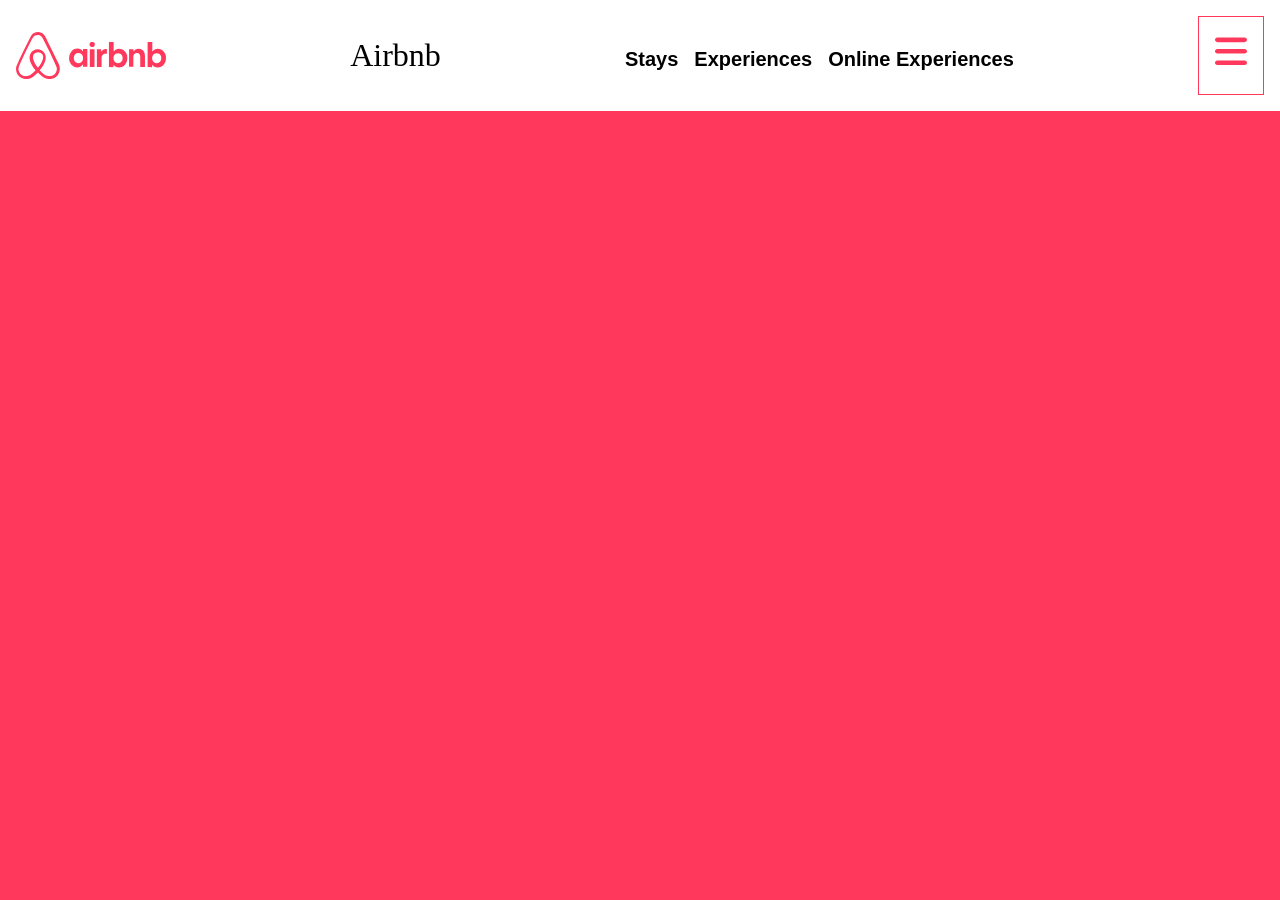
<file: airbnb copy/index.html>
<!DOCTYPE html>
<html lang="en">
<head>
    <meta charset="UTF-8">
    <meta http-equiv="X-UA-Compatible" content="IE=edge">
    <meta name="viewport" content="width=device-width, initial-scale=1.0">
    <title>Airbnb</title>
    <link rel="stylesheet" href="css/normalize.css"></link>
    <link rel="stylesheet" href="css/style.css"></link>
</head>
<body>
    <header>
        <svg class="logo" version="1.1" id="Layer_1" xmlns="http://www.w3.org/2000/svg" xmlns:xlink="http://www.w3.org/1999/xlink" x="0px" y="0px"
        viewBox="0 0 102 32" style="enable-background:new 0 0 102 32;" xml:space="preserve">
   <path d="M29.4,22.7c-0.1-0.4-0.3-0.8-0.5-1.2c-0.2-0.6-0.5-1.1-0.8-1.6l0,0c-2.2-4.8-4.6-9.7-7.1-14.5L21,5.2
       c-0.3-0.5-0.5-1-0.8-1.5c-0.3-0.6-0.7-1.2-1.2-1.8c-0.5-0.6-1.1-1.1-1.8-1.4C16.5,0.2,15.7,0,14.9,0c-0.8,0-1.6,0.2-2.3,0.5
       c-0.7,0.3-1.3,0.8-1.8,1.4C10.4,2.5,10,3.1,9.7,3.7c-0.3,0.5-0.5,1-0.8,1.5L8.8,5.4c-2.5,4.8-4.9,9.7-7.1,14.5l0,0.1
       c-0.2,0.5-0.5,1.1-0.7,1.6c-0.2,0.4-0.3,0.8-0.5,1.2C0,23.8-0.1,25,0.1,26.2c0.2,1.2,0.6,2.3,1.4,3.2c0.7,0.9,1.7,1.7,2.8,2.1
       C5.1,31.8,6,32,6.9,32c0.3,0,0.6,0,0.8,0c1.1-0.1,2.2-0.5,3.2-1.1c1.3-0.7,2.6-1.8,4-3.3c1.4,1.5,2.7,2.6,4,3.3
       c1,0.6,2.1,0.9,3.2,1.1c0.3,0,0.6,0,0.8,0c0.9,0,1.8-0.2,2.6-0.5c1.1-0.4,2.1-1.2,2.8-2.1c0.7-0.9,1.2-2,1.4-3.2
       C29.9,25,29.8,23.8,29.4,22.7z M14.9,24.4c-1.7-2.2-2.8-4.2-3.2-6c-0.2-0.6-0.2-1.3-0.1-2c0.1-0.5,0.2-0.9,0.5-1.3
       c0.3-0.4,0.8-0.8,1.3-1c0.5-0.2,1-0.4,1.6-0.4c0.5,0,1.1,0.1,1.6,0.4c0.5,0.2,0.9,0.6,1.3,1c0.3,0.4,0.4,0.9,0.5,1.3
       c0.1,0.7,0,1.3-0.1,2C17.8,20.1,16.7,22.2,14.9,24.4z M27.7,25.9c-0.1,0.8-0.5,1.6-1,2.3c-0.5,0.7-1.2,1.2-2,1.5
       c-0.8,0.3-1.6,0.4-2.5,0.3c-0.9-0.1-1.7-0.4-2.5-0.8c-1.2-0.6-2.3-1.6-3.6-3.1c2.1-2.6,3.4-5,3.9-7.1c0.2-0.9,0.3-1.8,0.1-2.7
       c-0.1-0.8-0.4-1.5-0.9-2.2c-0.5-0.7-1.2-1.3-2-1.7c-0.8-0.4-1.7-0.6-2.5-0.6c-0.9,0-1.7,0.2-2.5,0.6c-0.8,0.4-1.5,1-2,1.7
       c-0.4,0.7-0.7,1.4-0.9,2.2c-0.1,0.9-0.1,1.8,0.1,2.7c0.5,2.1,1.8,4.5,3.9,7.1c-1.3,1.5-2.5,2.5-3.6,3.1c-0.8,0.4-1.6,0.7-2.5,0.8
       c-0.8,0.1-1.7,0-2.5-0.3c-0.8-0.3-1.4-0.8-2-1.5c-0.5-0.7-0.8-1.4-1-2.3c-0.1-0.8,0-1.7,0.3-2.5c0.1-0.3,0.2-0.6,0.4-1
       c0.2-0.5,0.5-1.1,0.7-1.6l0-0.1c2.2-4.8,4.6-9.6,7-14.4l0.1-0.2c0.3-0.5,0.5-1,0.8-1.5c0.3-0.5,0.6-1,0.9-1.4
       c0.3-0.4,0.7-0.7,1.1-0.9C13.9,2.2,14.4,2,14.9,2c0.5,0,1,0.1,1.4,0.3c0.4,0.2,0.8,0.5,1.1,0.9c0.4,0.4,0.7,0.9,0.9,1.4
       c0.3,0.5,0.5,1,0.8,1.5l0.1,0.2c2.5,4.8,4.8,9.6,7,14.4l0,0c0.2,0.5,0.5,1.1,0.7,1.6c0.2,0.4,0.3,0.7,0.4,1
       C27.8,24.2,27.9,25,27.7,25.9z"/>
   <path d="M41.7,24.1c-0.8,0-1.5-0.2-2.2-0.5c-0.7-0.3-1.2-0.8-1.8-1.3c-0.5-0.6-0.9-1.2-1.2-2c-0.3-0.8-0.4-1.6-0.4-2.5
       s0.2-1.8,0.4-2.5c0.3-0.8,0.7-1.4,1.2-2.1c0.5-0.6,1.1-1.1,1.8-1.4c0.7-0.3,1.4-0.5,2.3-0.5c0.8,0,1.5,0.2,2.1,0.5
       c0.6,0.3,1.2,0.8,1.6,1.4l0.1-1.6h2.9v12.1h-2.9L45.6,22c-0.4,0.6-1,1.2-1.7,1.5C43.3,23.9,42.5,24.1,41.7,24.1z M42.5,21.2
       c0.6,0,1.1-0.2,1.6-0.4c0.4-0.3,0.8-0.7,1.1-1.2c0.3-0.5,0.4-1.1,0.4-1.8c0-0.7-0.1-1.3-0.4-1.8S44.5,15,44,14.7
       c-0.4-0.3-1-0.4-1.6-0.4c-0.6,0-1.1,0.2-1.6,0.4c-0.4,0.3-0.8,0.7-1.1,1.2c-0.3,0.5-0.4,1.1-0.4,1.8c0,0.7,0.1,1.3,0.4,1.8
       c0.3,0.5,0.6,0.9,1.1,1.2C41.4,21.1,41.9,21.2,42.5,21.2z M53.6,8.5c0,0.4-0.1,0.7-0.2,0.9C53.3,9.6,53,9.9,52.7,10
       c-0.3,0.2-0.6,0.2-0.9,0.2c-0.3,0-0.6-0.1-0.9-0.2c-0.3-0.2-0.5-0.4-0.7-0.6C50.1,9.1,50,8.8,50,8.5s0.1-0.7,0.2-0.9
       c0.2-0.3,0.4-0.5,0.7-0.6s0.6-0.2,0.9-0.2c0.3,0,0.6,0.1,0.9,0.2C53,7,53.3,7.3,53.4,7.5C53.5,7.8,53.6,8.1,53.6,8.5z M50.2,23.8
       V11.7h3.2v12.1H50.2L50.2,23.8z M61.9,14.9L61.9,14.9c-0.2,0-0.4-0.1-0.5-0.1c-0.2,0-0.4,0-0.5,0c-0.9,0-1.6,0.3-2,0.8
       c-0.5,0.5-0.7,1.3-0.7,2.3v5.9H55V11.7h2.9l0.1,1.8c0.3-0.6,0.7-1.1,1.2-1.5c0.5-0.4,1.1-0.5,1.8-0.5c0.2,0,0.4,0,0.6,0.1
       c0.1,0,0.2,0,0.2,0.1V14.9z M63.2,23.8v-17h3.2v6.5c0.4-0.6,1-1,1.6-1.4c0.6-0.3,1.3-0.5,2.1-0.5c0.8,0,1.5,0.2,2.2,0.5
       c0.7,0.3,1.2,0.8,1.8,1.3c0.5,0.6,0.9,1.2,1.2,2c0.3,0.8,0.4,1.6,0.4,2.5s-0.2,1.8-0.4,2.5c-0.3,0.8-0.7,1.4-1.2,2.1
       c-0.5,0.6-1.1,1.1-1.8,1.4c-0.7,0.3-1.4,0.5-2.3,0.5c-0.8,0-1.5-0.2-2.1-0.5c-0.6-0.3-1.2-0.8-1.6-1.4l-0.1,1.6L63.2,23.8z
        M69.4,21.2c0.6,0,1.1-0.2,1.6-0.4c0.4-0.3,0.8-0.7,1.1-1.2c0.3-0.5,0.4-1.1,0.4-1.8c0-0.7-0.1-1.3-0.4-1.8
       c-0.3-0.5-0.6-0.9-1.1-1.2c-0.4-0.3-1-0.4-1.6-0.4c-0.6,0-1.1,0.2-1.6,0.4C67.4,15,67,15.4,66.7,16c-0.3,0.5-0.4,1.1-0.4,1.8
       c0,0.7,0.1,1.3,0.4,1.8c0.3,0.5,0.6,0.9,1.1,1.2C68.3,21.1,68.8,21.2,69.4,21.2z M76.9,23.8V11.7h2.9l0.1,1.6c0.4-0.6,0.8-1,1.4-1.4
       c0.6-0.4,1.3-0.5,2.1-0.5c0.9,0,1.7,0.2,2.3,0.6c0.7,0.4,1.2,1,1.5,1.8c0.4,0.8,0.5,1.7,0.5,2.8v7.2h-3.2V17c0-0.8-0.2-1.5-0.6-2
       c-0.4-0.5-0.9-0.7-1.6-0.7c-0.5,0-0.9,0.1-1.3,0.3c-0.4,0.2-0.6,0.5-0.9,0.9c-0.2,0.4-0.3,0.9-0.3,1.3v6.9H76.9L76.9,23.8z
        M89.5,23.8v-17h3.2v6.5c0.4-0.6,1-1,1.6-1.4c0.6-0.3,1.3-0.5,2.1-0.5c0.8,0,1.5,0.2,2.2,0.5c0.7,0.3,1.2,0.8,1.8,1.3
       c0.5,0.6,0.9,1.2,1.2,2c0.3,0.8,0.4,1.6,0.4,2.5s-0.2,1.8-0.4,2.5c-0.3,0.8-0.7,1.4-1.2,2.1c-0.5,0.6-1.1,1.1-1.8,1.4
       c-0.7,0.3-1.4,0.5-2.3,0.5c-0.8,0-1.5-0.2-2.1-0.5c-0.6-0.3-1.2-0.8-1.6-1.4l-0.1,1.6L89.5,23.8z M95.7,21.2c0.6,0,1.1-0.2,1.6-0.4
       c0.4-0.3,0.8-0.7,1.1-1.2c0.3-0.5,0.4-1.1,0.4-1.8c0-0.7-0.1-1.3-0.4-1.8s-0.6-0.9-1.1-1.2c-0.4-0.3-1-0.4-1.6-0.4
       c-0.6,0-1.1,0.2-1.6,0.4c-0.4,0.3-0.8,0.7-1.1,1.2c-0.3,0.5-0.4,1.1-0.4,1.8c0,0.7,0.1,1.3,0.4,1.8c0.3,0.5,0.6,0.9,1.1,1.2
       C94.6,21.1,95.1,21.2,95.7,21.2z"/>
   </svg>
   
        <h1>Airbnb</h1>
        <nav>
            <ul>
                <li>
                    <a href="">Stays</a>
                </li>

                <li>
                    <a href="">Experiences</a>
                </li>

                <li>
                    <a href="">Online Experiences</a>
                </li>

            </ul>
        </nav>
        <button id="menuBtn" class="btn-ui">
            <svg xmlns="http://www.w3.org/2000/svg" viewBox="0 0 448 512"><!--!Font Awesome Free 6.5.1 by @fontawesome - https://fontawesome.com License - https://fontawesome.com/license/free Copyright 2024 Fonticons, Inc.--><path d="M0 96C0 78.3 14.3 64 32 64H416c17.7 0 32 14.3 32 32s-14.3 32-32 32H32C14.3 128 0 113.7 0 96zM0 256c0-17.7 14.3-32 32-32H416c17.7 0 32 14.3 32 32s-14.3 32-32 32H32c-17.7 0-32-14.3-32-32zM448 416c0 17.7-14.3 32-32 32H32c-17.7 0-32-14.3-32-32s14.3-32 32-32H416c17.7 0 32 14.3 32 32z"/></svg>
        </button>
    </header>
    <div class="overlay" id="mobileMenu">
        <button id="closeBtn">Close Menu</button>
        Mobile menu content goes here.

    </div>
   
    <script src="js/main.js">

    </script>
</body>
</html>
</file>
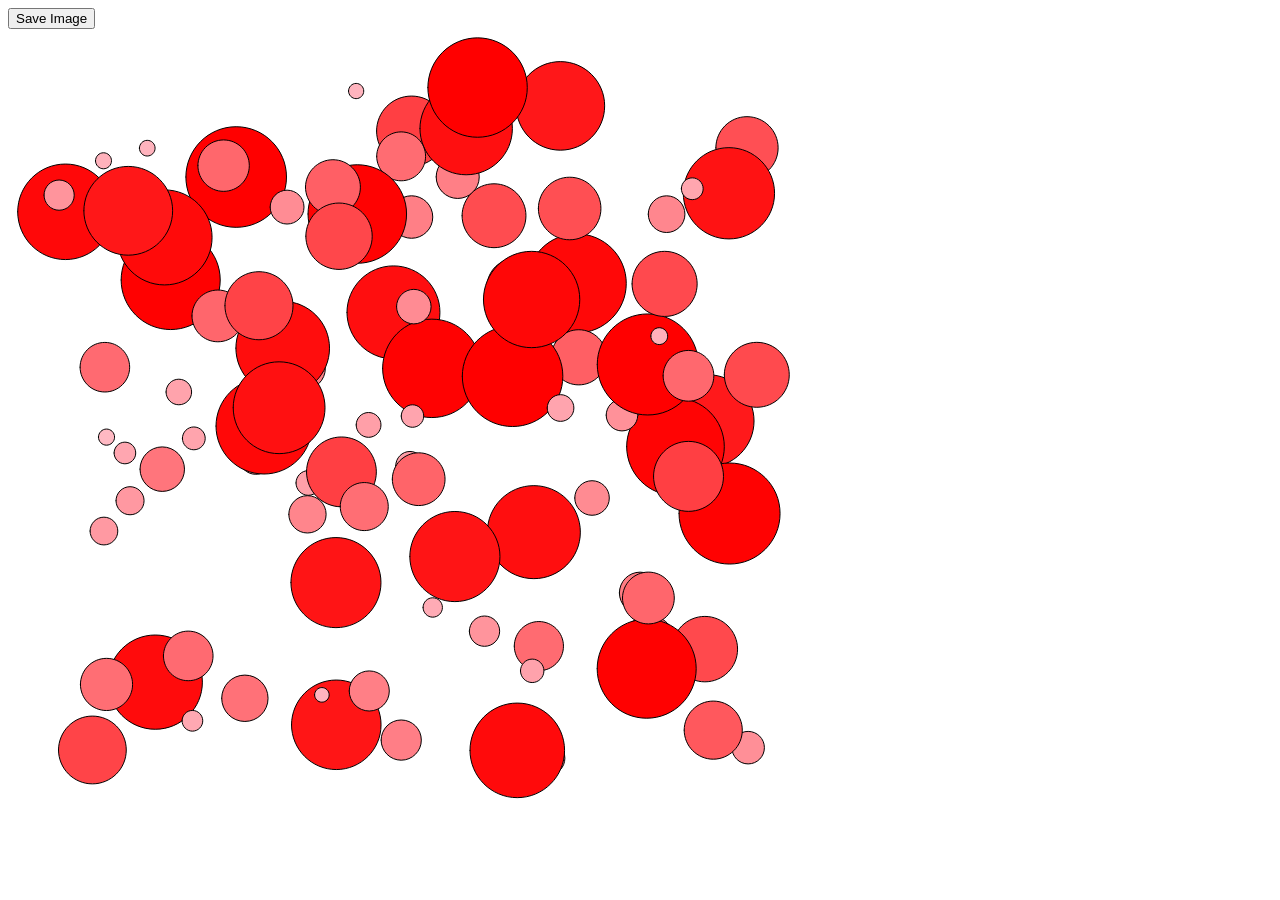
<file: class hw 1/circles hw 1/index.html>
<!DOCTYPE html>
<html lang="en">
<head>
    <meta charset="UTF-8">
    <meta http-equiv="X-UA-Compatible" content="IE=edge">
    <meta name="viewport" content="width=device-width, initial-scale=1.0">
    <title>Circles-IST 363</title>
</head>
<body>
    <button id="saveImageBtn">Save Image</button>
    <script src="js/p5.min.js"></script>
    <script src="js/sketch.js"></script>
    <script src="js/circle.js"></script>
    
</body>
</html>
</file>
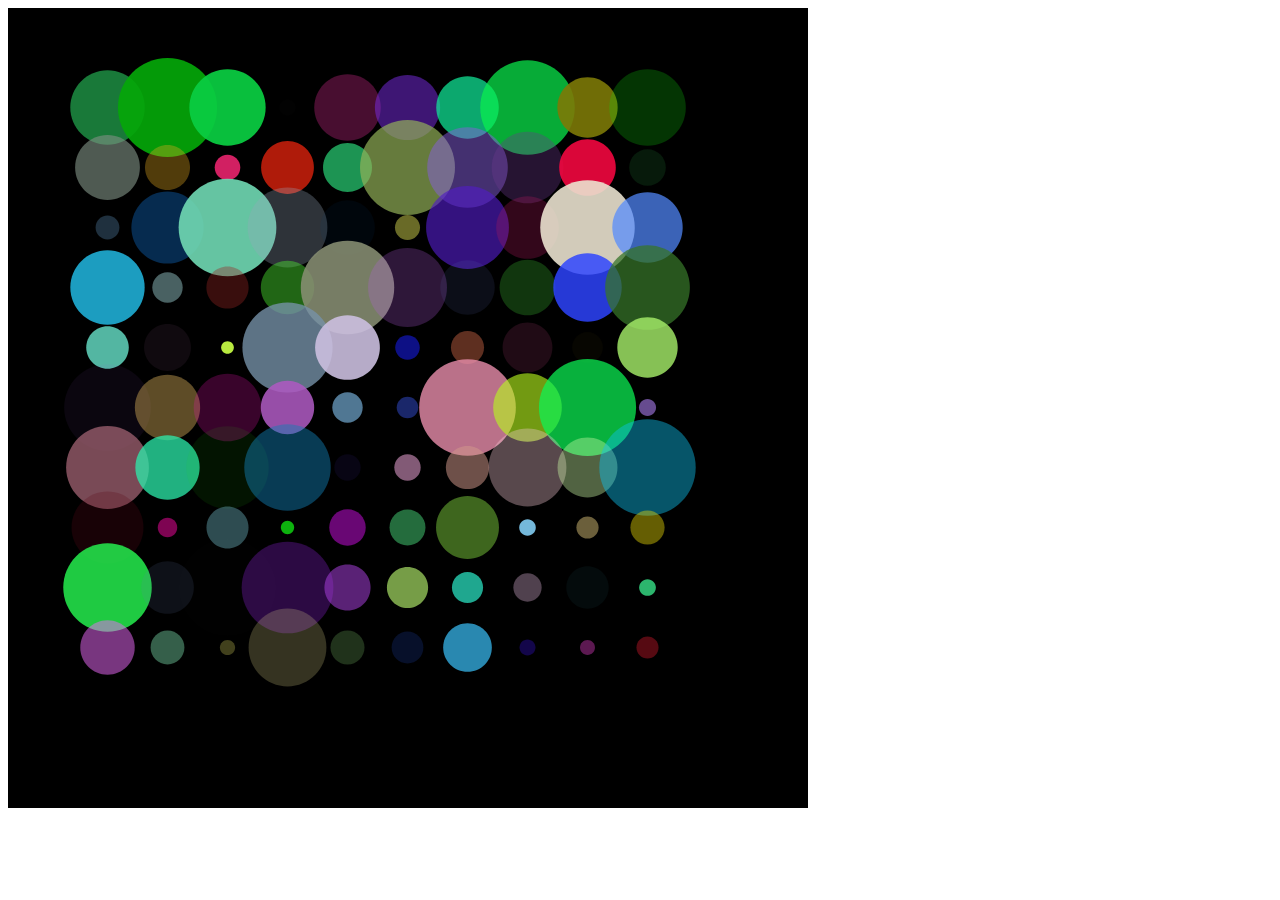
<file: class/circles/index.html>
<!DOCTYPE html>
<html lang="en">
<head>
    <meta charset="UTF-8">
    <meta http-equiv="X-UA-Compatible" content="IE=edge">
    <meta name="viewport" content="width=device-width, initial-scale=1.0">
    <title>Creative Coding</title>
</head>
<body>
    <script src="js/p5.min.js"></script>
    <script  src="js/sketch.js"></script>
</body>
</html>
</file>
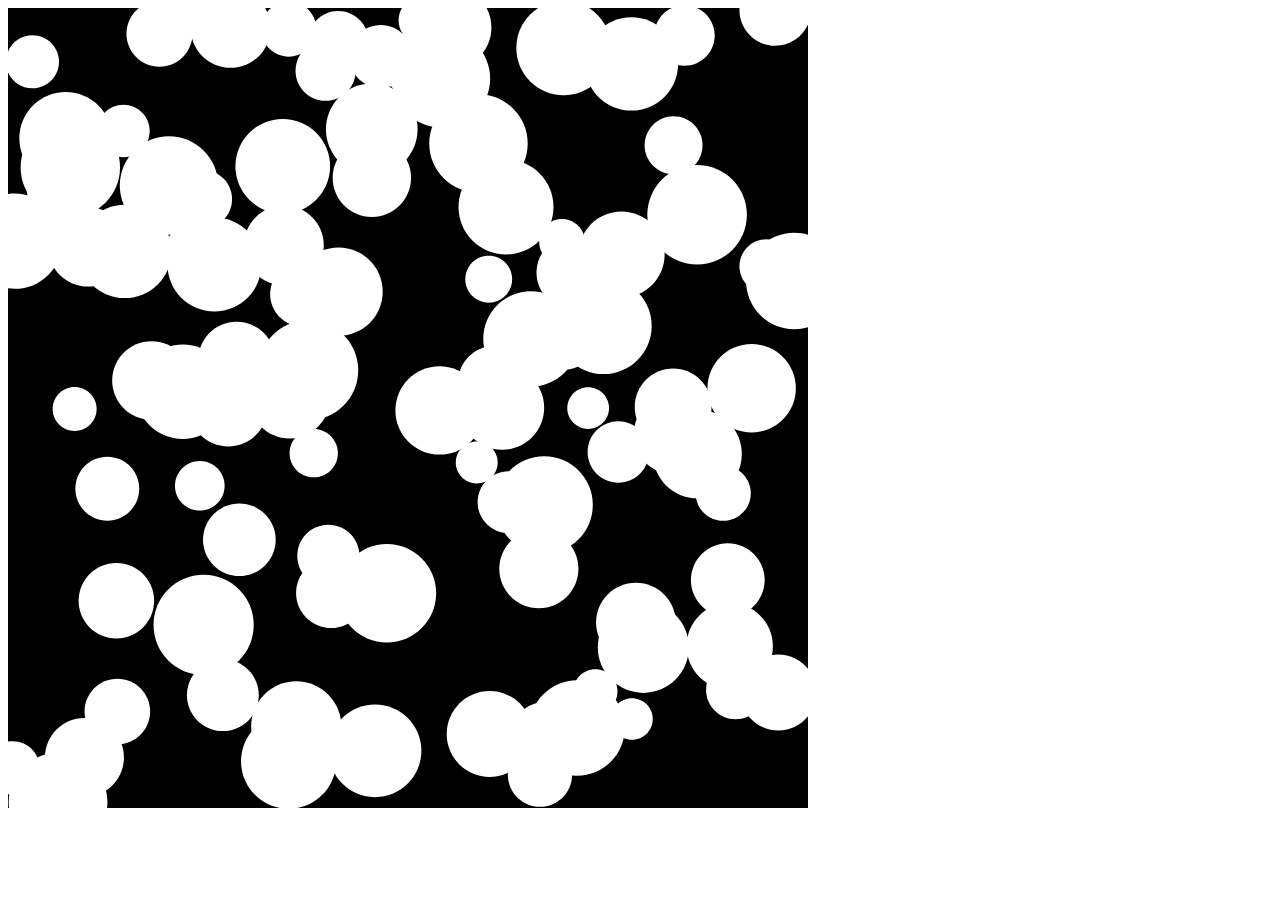
<file: class2/circles2/index.html>
<!DOCTYPE html>
<html lang="en">
<head>
    <meta charset="UTF-8">
    <meta http-equiv="X-UA-Compatible" content="IE=edge">
    <meta name="viewport" content="width=device-width, initial-scale=1.0">
    <title>Circles-IST 363</title>
</head>
<body>
    <script src="js/p5.min.js"></script>
    <script src="js/sketch.js"></script>
    <script src="js/circle.js"></script>
</body>
</html>
</file>
<file: airbnb copy/css/style.css>
html, body, h1, h2, h3, h4, h5, h6, p, ul, li, button {
    margin: 0;
    padding: 0;
    font: inherit;
}
ul, li {
    list-style: none;
}
*{
    box-sizing:border-box;
}

body {
    background-color: var(--airbnb-pink);
    
}

header {
   
    background-color: white;
    padding: 1rem;
    display: flex;
    justify-content: space-between;
    align-items: center;

}
.logo{
    width:150px;
    height:auto;
    fill: var(--airbnb-pink);
}
header {
    font-size: 2rem;
}

nav ul {
    display: flex;
    gap: 1rem;
}

nav a {
    font-family: Arial;
    font-size: 1.25rem;
    font-weight: bold;
    color: black;
    text-decoration: none;
    transition: all .25s;
}

nav a:hover, nav a:focus{
    color: var(--airbnb-pink);
    text-decoration: underline;
}

.overlay {
    width: 100vw;
    height: 100vh;
    background-color: limegreen;
    position: fixed;
    top: 0;
    left: -100vw;
    z-index: 1000;
    transition: all .5s;
}

.overlay.active {

    left:0;

}
:root{
    --airbnb-pink: #FF385C;
}
.btn-ui {
    padding:1rem;
    border: 1px solid var(--airbnb-pink);
    background-color: transparent;
    cursor: pointer;
}
.btn-ui svg{
    width: 2rem;
    height: auto;
    fill: var(--airbnb-pink);

}
</file>
